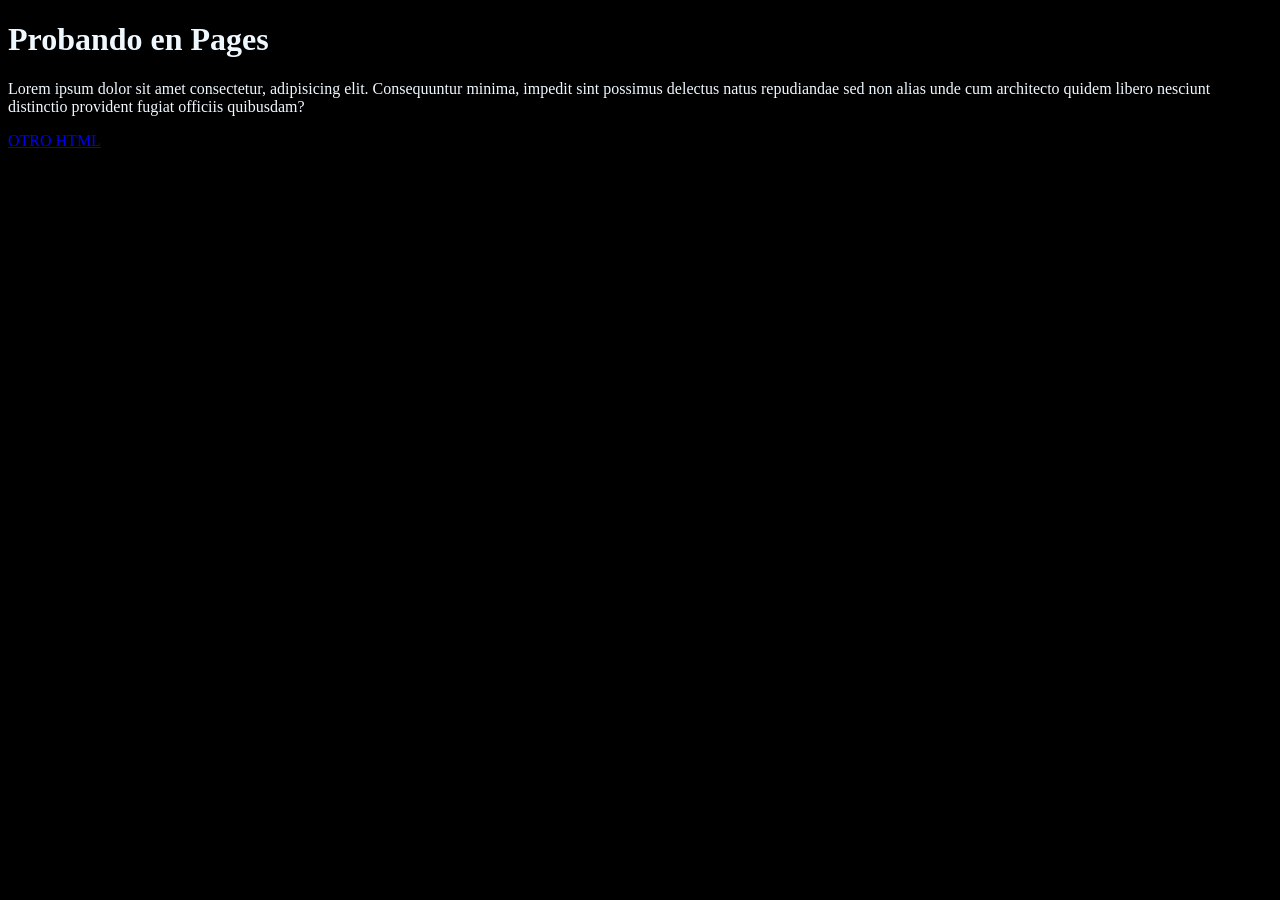
<file: index.html>
<!DOCTYPE html>
<html lang="en">
  <head>
    <meta charset="UTF-8" />
    <meta name="viewport" content="width=device-width, initial-scale=1.0" />
    <title>GitHub Pages</title>

    <link rel="stylesheet" href="./assets/css/style.css" />
  </head>
  <body>
    <h1>Probando en Pages</h1>

    <p>
      Lorem ipsum dolor sit amet consectetur, adipisicing elit. Consequuntur
      minima, impedit sint possimus delectus natus repudiandae sed non alias
      unde cum architecto quidem libero nesciunt distinctio provident fugiat
      officiis quibusdam?
    </p>

    <a href="./assets/html/otro.html">OTRO HTML</a>
  </body>
</html>
</file>
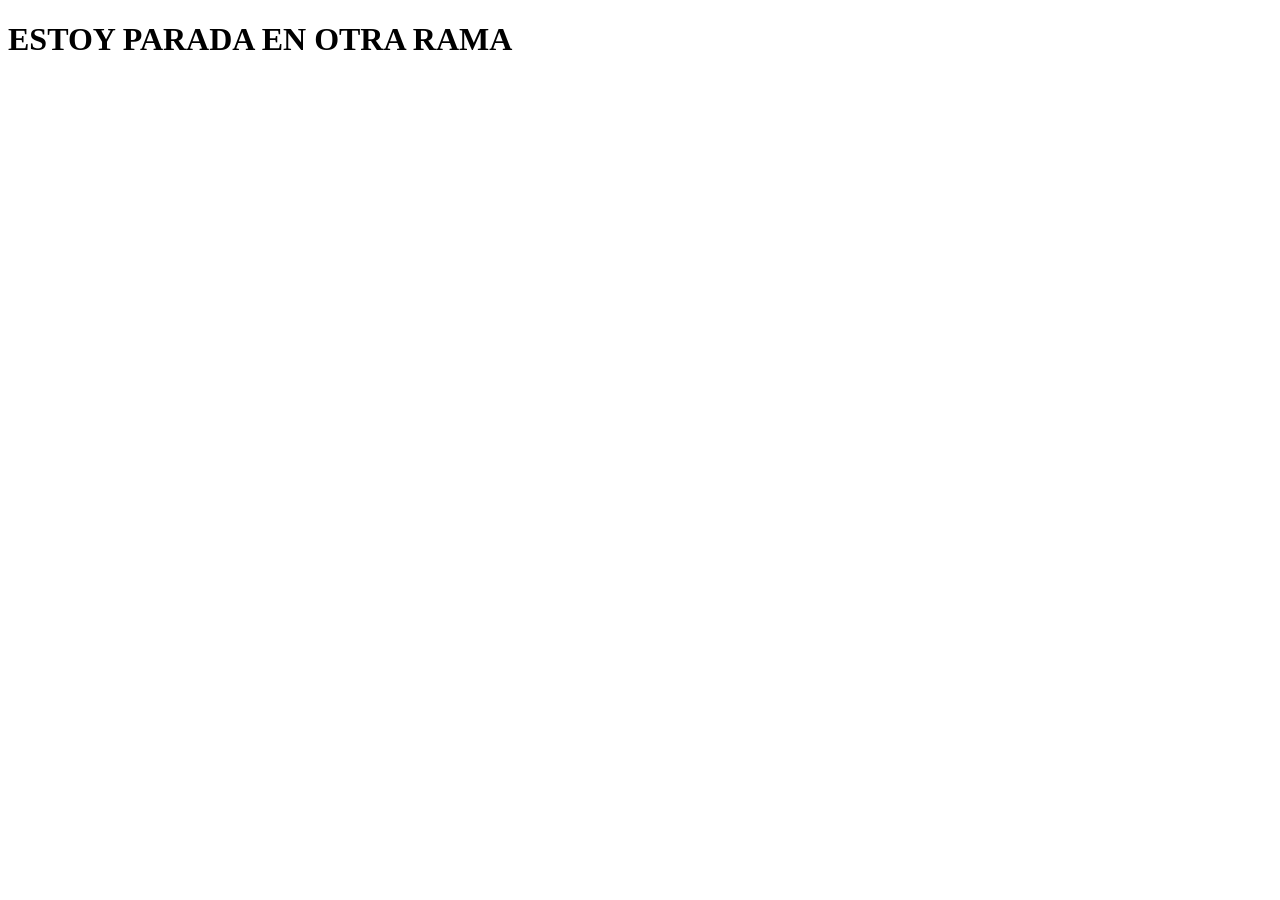
<file: assets/HTML/segundo.html>
<!DOCTYPE html>
<html lang="en">
  <head>
    <meta charset="UTF-8" />
    <meta name="viewport" content="width=device-width, initial-scale=1.0" />
    <title>Document</title>
  </head>
  <body>
    <h1>ESTOY PARADA EN OTRA RAMA</h1>
  </body>
</html>
</file>
<file: assets/css/style.css>
body {
  background-color: black;
  color: aliceblue;
}
</file>
